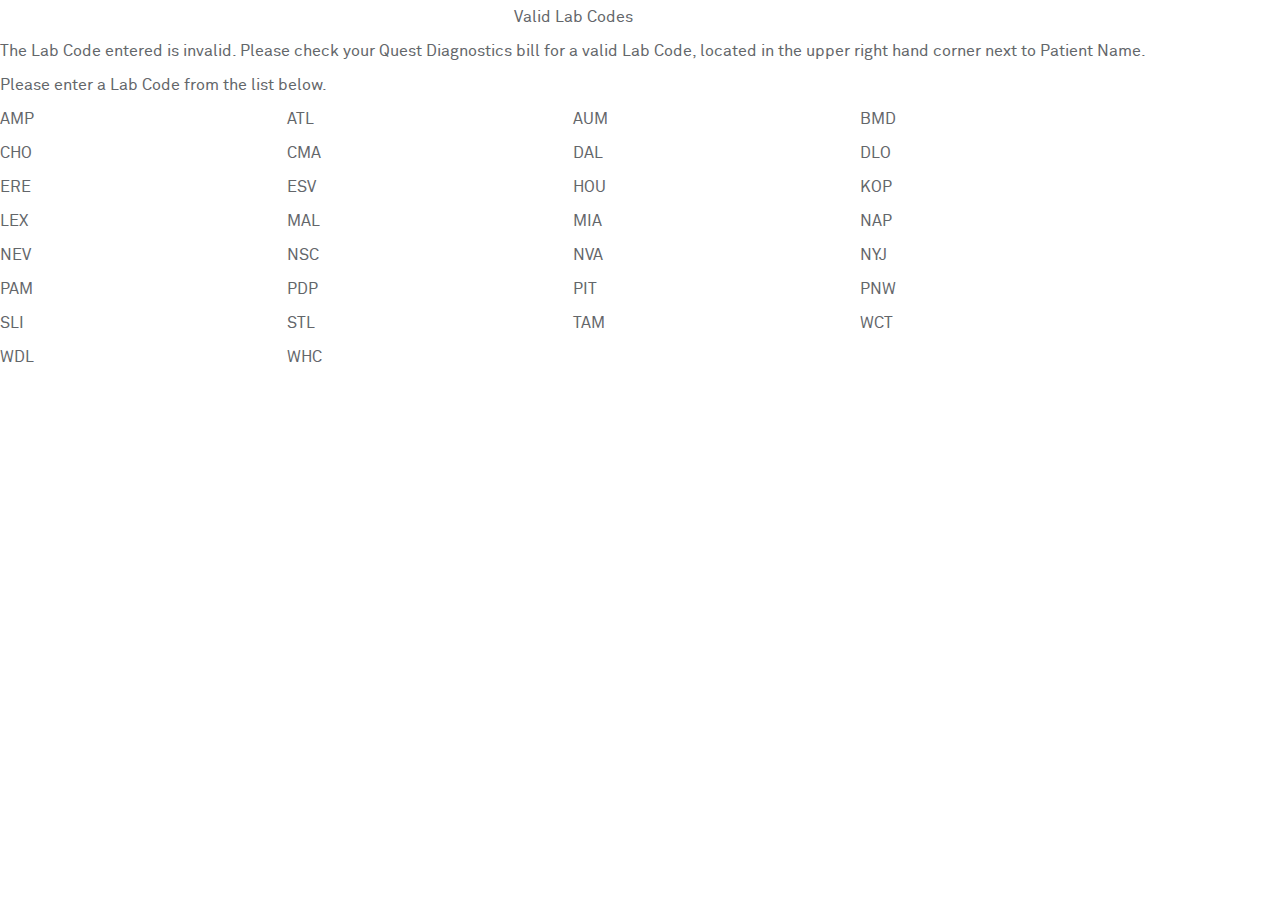
<file: billing.questdiagnostics.com/PatientBilling/showLabCodeList.html>
<!DOCTYPE html>
<!-- 






/layouts/NoNavigationLayout.jsp
-->



<html lang="en">
  
<!-- Mirrored from billing.questdiagnostics.com/PatientBilling/showLabCodeList.action by HTTrack Website Copier/3.x [XR&CO'2014], Wed, 28 Aug 2024 18:04:44 GMT -->
<!-- Added by HTTrack --><meta http-equiv="content-type" content="text/html;charset=ISO-8859-1" /><!-- /Added by HTTrack -->
<head>
		<meta charset="utf-8">
		<meta http-equiv="Content-Type" content="text/html; charset=ISO-8859-1">
		<meta name="description" content="Conveniently pay your Quest Diagnostics invoice or update your insurance information using our secure online form.">
		<meta name="keywords" content="Quest Diagnostics Patient, Quest Diagnostics bill, Quest Diagnostics Customer service, Quest Diagnostics invoice, Quest Diagnostics payment">
		<meta name="Pragma" content="no-cache">
		<meta name="Cache-Control" content="no-cache">
  	<!-- 









/layouts/Header.jsp
-->


<link rel="stylesheet" href="../BillingWebCommons/css/custom-theme/jquery-ui-1.11.4.custom.css">
<link rel="stylesheet" href="../BillingWebCommons/fancybox/jquery.fancybox-2.1.5.css" media="screen, print">
<link rel="stylesheet" href="../BillingWebCommons/css/quest-base.css" media="screen, print"> 
<link rel="stylesheet" href="../BillingWebCommons/css/quest-patient.css" media="screen, print">

<script src="JavaScriptServlet.servlet"></script>
<script type="text/javascript" src="../BillingWebCommons/js/screenfunctons.js"></script>
<script>document.documentElement.className += ' js';</script>

<!--
<style id="antiClickjack">
  body {display: none !important;}
</style>

<script type="text/javascript">
  if (self === top) {
    var antiClickjack = document.getElementById("antiClickjack");
    antiClickjack.parentNode.removeChild(antiClickjack);
  } else {
    top.location = self.location;
  }
</script>
-->
  </head>

  <body onLoad="javascript: Init();" onUnLoad="" onBlur="javascript: closeWindow();">
  	<!-- 






PATLabCodeList.jsp
-->


<script language="javascript" type="text/javascript">
<!--
function Init() {
}

function closeWindow() {
  window.close();
}

//-->
</script>

<title class="none">Valid Lab Codes</title>
<table class="text-large">
	<tr><td colspan="4" align="center"><p>Valid Lab Codes</p></td></tr>
	<tr><td colspan="4"><p>The Lab Code entered is invalid. Please check your Quest Diagnostics bill for a valid Lab Code, located in the upper right hand corner next to Patient Name.</p></td></tr>
	<tr><td colspan="4"><p>Please enter a Lab Code from the list below.</p></td></tr>
			<tr>
				 
			<td width="25%"><p>AMP</p></td>
						
				 
			<td width="25%"><p>ATL</p></td>
						
				 
			<td width="25%"><p>AUM</p></td>
						
				 
			<td width="25%"><p>BMD</p></td>
						
			</tr>
			<tr>
						
				 
			<td width="25%"><p>CHO</p></td>
						
				 
			<td width="25%"><p>CMA</p></td>
						
				 
			<td width="25%"><p>DAL</p></td>
						
				 
			<td width="25%"><p>DLO</p></td>
						
			</tr>
			<tr>
						
				 
			<td width="25%"><p>ERE</p></td>
						
				 
			<td width="25%"><p>ESV</p></td>
						
				 
			<td width="25%"><p>HOU</p></td>
						
				 
			<td width="25%"><p>KOP</p></td>
						
			</tr>
			<tr>
						
				 
			<td width="25%"><p>LEX</p></td>
						
				 
			<td width="25%"><p>MAL</p></td>
						
				 
			<td width="25%"><p>MIA</p></td>
						
				 
			<td width="25%"><p>NAP</p></td>
						
			</tr>
			<tr>
						
				 
			<td width="25%"><p>NEV</p></td>
						
				 
			<td width="25%"><p>NSC</p></td>
						
				 
			<td width="25%"><p>NVA</p></td>
						
				 
			<td width="25%"><p>NYJ</p></td>
						
			</tr>
			<tr>
						
				 
			<td width="25%"><p>PAM</p></td>
						
				 
			<td width="25%"><p>PDP</p></td>
						
				 
			<td width="25%"><p>PIT</p></td>
						
				 
			<td width="25%"><p>PNW</p></td>
						
			</tr>
			<tr>
						
				 
			<td width="25%"><p>SLI</p></td>
						
				 
			<td width="25%"><p>STL</p></td>
						
				 
			<td width="25%"><p>TAM</p></td>
						
				 
			<td width="25%"><p>WCT</p></td>
						
			</tr>
			<tr>
						
				 
			<td width="25%"><p>WDL</p></td>
						
				 
			<td width="25%"><p>WHC</p></td>
						
				
			</tr>
</table>

  </body>

<!-- Mirrored from billing.questdiagnostics.com/PatientBilling/showLabCodeList.action by HTTrack Website Copier/3.x [XR&CO'2014], Wed, 28 Aug 2024 18:04:44 GMT -->
</html>
</file>
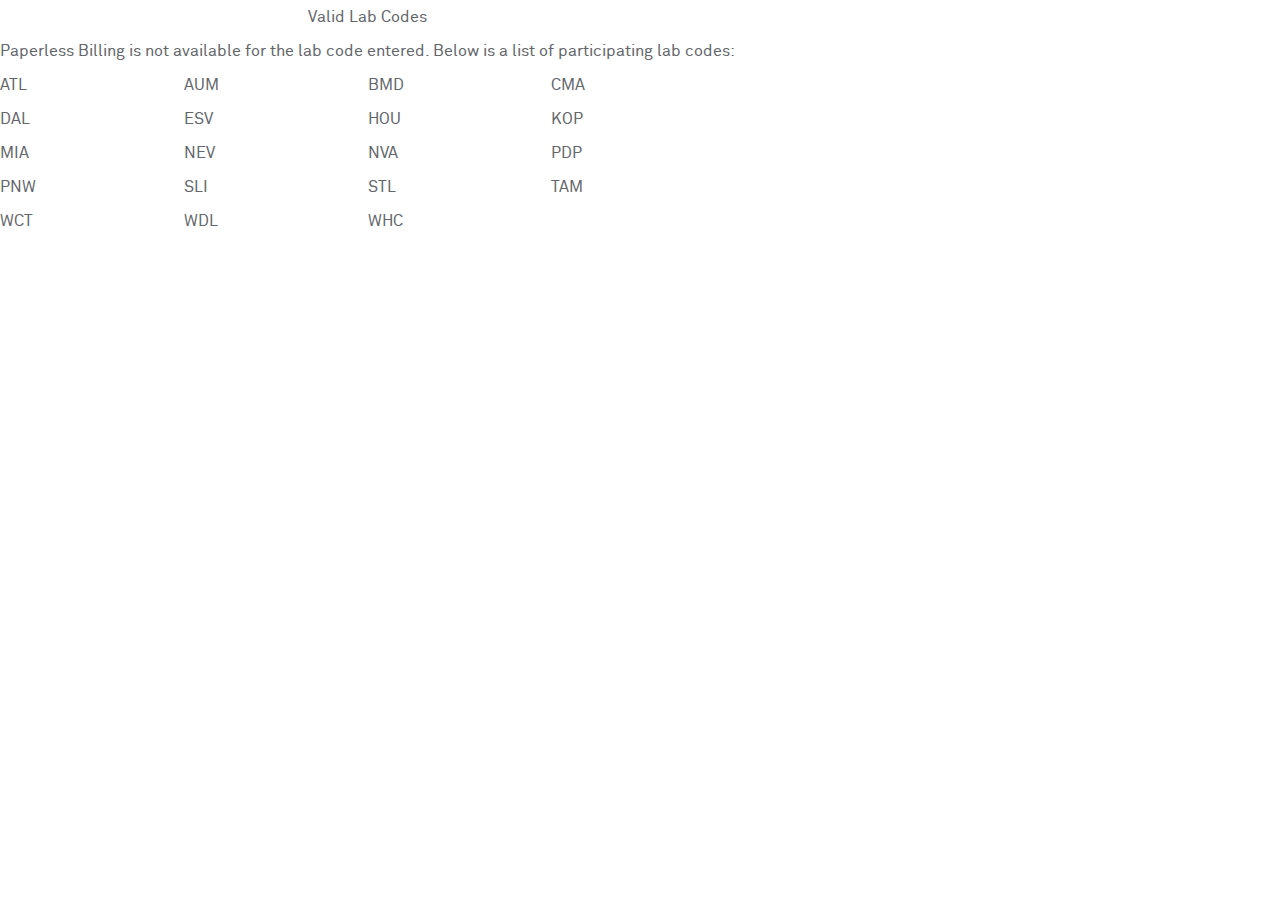
<file: billing.questdiagnostics.com/PatientBilling/showLabCodeListForEbill.html>
<!DOCTYPE html>
<!-- 






/layouts/NoNavigationLayout.jsp
-->



<html lang="en">
  
<!-- Mirrored from billing.questdiagnostics.com/PatientBilling/showLabCodeListForEbill.action by HTTrack Website Copier/3.x [XR&CO'2014], Wed, 28 Aug 2024 18:04:44 GMT -->
<!-- Added by HTTrack --><meta http-equiv="content-type" content="text/html;charset=ISO-8859-1" /><!-- /Added by HTTrack -->
<head>
		<meta charset="utf-8">
		<meta http-equiv="Content-Type" content="text/html; charset=ISO-8859-1">
		<meta name="description" content="Conveniently pay your Quest Diagnostics invoice or update your insurance information using our secure online form.">
		<meta name="keywords" content="Quest Diagnostics Patient, Quest Diagnostics bill, Quest Diagnostics Customer service, Quest Diagnostics invoice, Quest Diagnostics payment">
		<meta name="Pragma" content="no-cache">
		<meta name="Cache-Control" content="no-cache">
  	<!-- 









/layouts/Header.jsp
-->


<link rel="stylesheet" href="../BillingWebCommons/css/custom-theme/jquery-ui-1.11.4.custom.css">
<link rel="stylesheet" href="../BillingWebCommons/fancybox/jquery.fancybox-2.1.5.css" media="screen, print">
<link rel="stylesheet" href="../BillingWebCommons/css/quest-base.css" media="screen, print"> 
<link rel="stylesheet" href="../BillingWebCommons/css/quest-patient.css" media="screen, print">

<script src="JavaScriptServlet.servlet"></script>
<script type="text/javascript" src="../BillingWebCommons/js/screenfunctons.js"></script>
<script>document.documentElement.className += ' js';</script>

<!--
<style id="antiClickjack">
  body {display: none !important;}
</style>

<script type="text/javascript">
  if (self === top) {
    var antiClickjack = document.getElementById("antiClickjack");
    antiClickjack.parentNode.removeChild(antiClickjack);
  } else {
    top.location = self.location;
  }
</script>
-->
  </head>

  <body onLoad="javascript: Init();" onUnLoad="" onBlur="javascript: closeWindow();">
  	<!-- 




																	 

-->


<script language="javascript" type="text/javascript">
<!--
	function Init() {
	}

	function closeWindow() {
		window.close();
	}
//-->
</script>

<title class="none">Valid Lab Codes</title>

<table class="text-large">
	<tr>
		<td colspan="4" align="center"><p>
				Valid Lab Codes
			</p></td>
	</tr>
	<tr>
		<td colspan="4"><p>
				Paperless Billing is not available for the lab code entered. Below is a list of participating lab codes:
			</p></td>
	</tr>
	<tr>
		
			<td width="25%"><p>
					ATL
				</p></td>
			
		
			<td width="25%"><p>
					AUM
				</p></td>
			
		
			<td width="25%"><p>
					BMD
				</p></td>
			
		
			<td width="25%"><p>
					CMA
				</p></td>
			
	</tr>
	<tr>
		
		
			<td width="25%"><p>
					DAL
				</p></td>
			
		
			<td width="25%"><p>
					ESV
				</p></td>
			
		
			<td width="25%"><p>
					HOU
				</p></td>
			
		
			<td width="25%"><p>
					KOP
				</p></td>
			
	</tr>
	<tr>
		
		
			<td width="25%"><p>
					MIA
				</p></td>
			
		
			<td width="25%"><p>
					NEV
				</p></td>
			
		
			<td width="25%"><p>
					NVA
				</p></td>
			
		
			<td width="25%"><p>
					PDP
				</p></td>
			
	</tr>
	<tr>
		
		
			<td width="25%"><p>
					PNW
				</p></td>
			
		
			<td width="25%"><p>
					SLI
				</p></td>
			
		
			<td width="25%"><p>
					STL
				</p></td>
			
		
			<td width="25%"><p>
					TAM
				</p></td>
			
	</tr>
	<tr>
		
		
			<td width="25%"><p>
					WCT
				</p></td>
			
		
			<td width="25%"><p>
					WDL
				</p></td>
			
		
			<td width="25%"><p>
					WHC
				</p></td>
			
		
	</tr>
</table>

  </body>

<!-- Mirrored from billing.questdiagnostics.com/PatientBilling/showLabCodeListForEbill.action by HTTrack Website Copier/3.x [XR&CO'2014], Wed, 28 Aug 2024 18:04:44 GMT -->
</html>
</file>
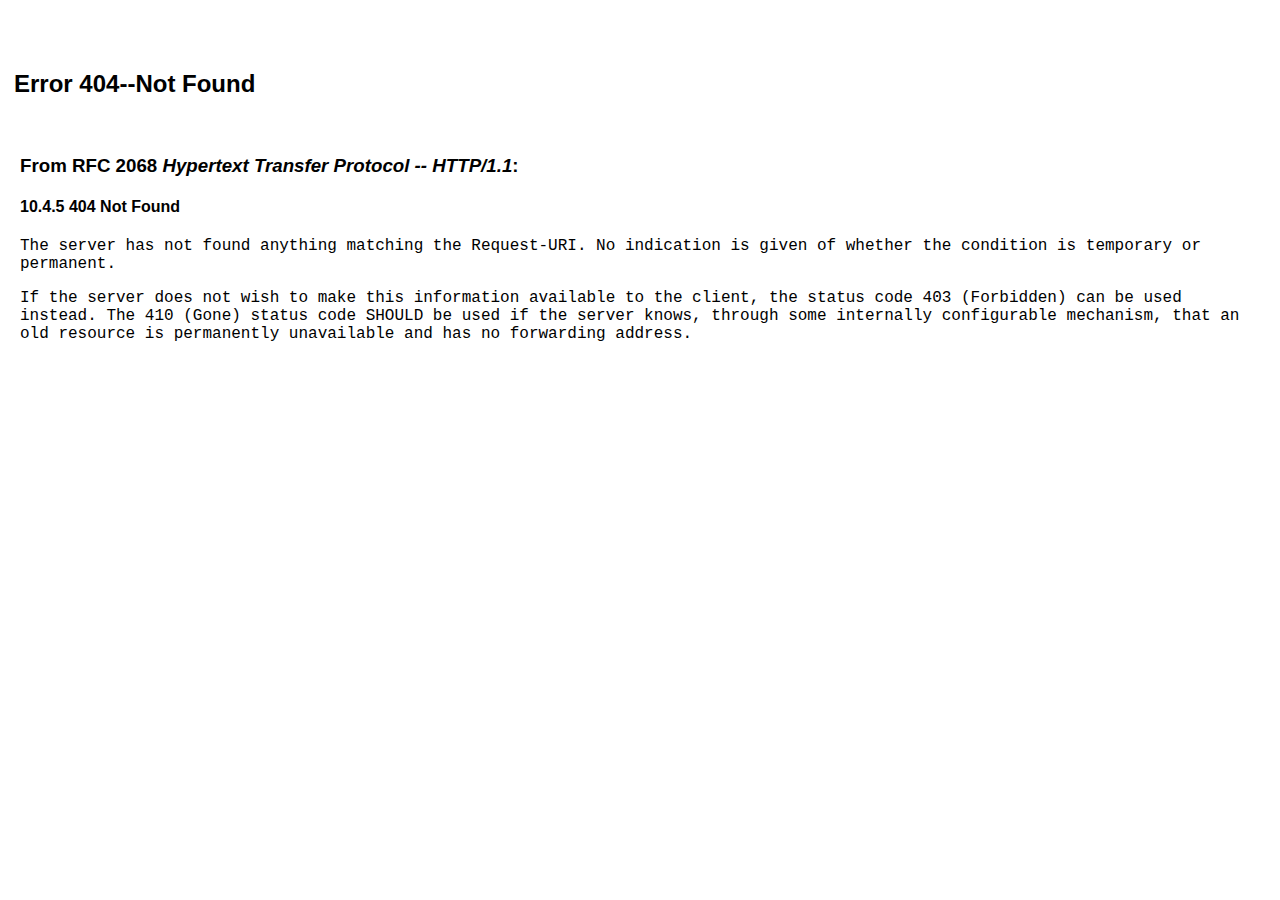
<file: billing.questdiagnostics.com/BillingWebCommons/fancybox/fancybox_loading.html>
<!DOCTYPE HTML PUBLIC "-//W3C//DTD HTML 4.0 Draft//EN">
<HTML>
<HEAD>
<TITLE>Error 404--Not Found</TITLE>
</HEAD>
<BODY bgcolor="white">
<FONT FACE=Helvetica><BR CLEAR=all>
<TABLE border=0 cellspacing=5><TR><TD><BR CLEAR=all>
<FONT FACE="Helvetica" COLOR="black" SIZE="3"><H2>Error 404--Not Found</H2>
</FONT></TD></TR>
</TABLE>
<TABLE border=0 width=100% cellpadding=10><TR><TD VALIGN=top WIDTH=100% BGCOLOR=white><FONT FACE="Courier New"><FONT FACE="Helvetica" SIZE="3"><H3>From RFC 2068 <i>Hypertext Transfer Protocol -- HTTP/1.1</i>:</H3>
</FONT><FONT FACE="Helvetica" SIZE="3"><H4>10.4.5 404 Not Found</H4>
</FONT><P><FONT FACE="Courier New">The server has not found anything matching the Request-URI. No indication is given of whether the condition is temporary or permanent.</p><p>If the server does not wish to make this information available to the client, the status code 403 (Forbidden) can be used instead. The 410 (Gone) status code SHOULD be used if the server knows, through some internally configurable mechanism, that an old resource is permanently unavailable and has no forwarding address.</FONT></P>
</FONT></TD></TR>
</TABLE>

</BODY>
</HTML>
</file>
<file: billing.questdiagnostics.com/BillingWebCommons/css/quest-patient.css>
/* element styling for patient*/
ul, ol { list-style: none; }
textarea { overflow: auto; color: inherit; font: inherit; margin: 0; font-size: 14px; background: #f6f6f6; border: 1px solid #e6e6e6; border-radius: 5px; }
h2 { font-size: 20px; line-height: 1.3; margin-bottom: 10px; }
th { text-align: left; }
td { vertical-align: top; }
input.button-secondary, button.button-secondary,input[type="button"].button-secondary { background-color: #F2F2F2; color: #35792A; }
input.button-secondary:hover, button.button-secondary:hover,input[type="button"].button-secondary:hover { background-color: #C6D52F; color: #034C1F; }


/* common styles for all patient pages*/
#pagewrapper { 	min-width: 975px; }
#headerbar { border-bottom: 1px solid rgb(230,230,230); }
#headerbar .inner {	height: 30px; width: 945px; margin: 16px auto 0px auto;	padding: 0 15px; }
#breadcrumbs { font-weight: bold; }
#bodycontent { width: 945px; margin: 15px auto; position: relative; }
#trrow { font-size: 20px; line-height: 1.3; }
#masthead { border-bottom: none !important; }
#page-title { font-size: 40px; }
#menu { list-style: none; width: 624px; height: 414px; background: url("../images/bg.billpay.options-menu.jpg") no-repeat; position: relative; }
#maincontent { width: 590px; float: left; position: relative;  padding: 30px 50px; /*padding: 30px 0 50px; margin-left: 50px;*/ } 
.boldtextred { color: #c35600; font-weight: bold;}
.text-large { font-size: 16px; line-height: 1.625; }
table.text-large p { margin: 4px 0; }
.inrtClientErr, .clientError { background: url(../images/icon.bullet.red.gif) no-repeat left center; display: block; padding: 0 20px;  float: left; color: #c35600; width: auto;}
div.box { font-size: 16px;  line-height: 1.625; min-height: 250px;  width: 590px;  }
div.box input[type="radio"] { width: 24px; }
div.box input[type="button"] { float: right; margin-top: -30px; }
td.method { padding-bottom: 47px; font-size: 16px; line-height: 1.625;}
td.method img { margin: 12px 0; }
p.footnote { margin: 16px 30px 25px; }
.message { background: #c6d52f; color: #034c1f; border-radius: 8px; font-weight: bold; text-align: left;  width: auto; padding: 12px;}
.message span { background: url(../images/icon.success.gif) no-repeat; line-height: 30px; margin-left: 10px; padding: 8px 40px; }
.message table.confirmMessage { background: url("../images/icon.success.gif") no-repeat scroll 0 0 transparent; line-height: 20px;  margin-left: 20px;  padding: 8px 20px; text-align: center; font-size: 16px; }
div.message h1 { font-size: 16px; margin-left: 30px; font-weight: bold; color: rgb(3,76,31); }
span.statusmsg { font-size: 1.1em; font-weight: bold; background-image: url(../images/rotation.gif); background-position: 0px 10px; background-repeat: no-repeat; padding: 20px 0px; padding-left: 45px; }
font.boldtextlarge {  font-size: 1.1em; font-weight: bold; padding: 20px 0px; padding-left: 45px; }
.disclaimer { padding-top: 5px; margin-top: 20px; font-size: 12px; }
.disclaimer.tooltip { width: 250px; border: 1px solid #c6d52f; background-color: #c6d52f; color: #034c1f; position:absolute; padding:2px 5px; display:none; }
#tInvoiceMsgId,#errorHead1, #errorHead2,#errorHead3 { display: none; }
.fixedTableLayout {table-layout: fixed;}


/* menu bar*/
#sidebar { width: 21%; float: left; padding: 36px 0 50px; }
div.section-nav ul { margin: 0; padding: 0; }
div.section-nav li { font-size: 13px; line-height: 1.231; font-weight: bold; margin-bottom: 4px; border-radius: 5px; overflow: hidden; }
div.section-nav li a { background: rgb(242,242,242) url(../images/icon.action.arrow.png) 100% 13px no-repeat; display: block; padding: 8px 32px 8px 10px; }
div.section-nav li a:hover { color: rgb(3,76,31);	background-color: rgb(198,213,47); background-image: url(../images/icon.action.arrow.hvr.png); text-decoration: none;}
div.section-nav li.closed .selected { background-color: rgb(3,76,31) !important; background-image: url(../images/icon.action.arrow.fff.png) !important; color: rgb(255,255,255) !important; }
#joineBill, #ebill { font-size: 12px; padding-left: 30px !important; }
#joineBillLi { margin-bottom: 0; }


#payment-insurance div.trouble { font-size: 14px; line-height: 1.429; width:auto; margin: 48px 0 0 0; }
#payment-insurance th { width: 160px; font-weight: bold; }
#payment-insurance button.button { display: inline-block; border: 1px solid #c6d52f; border-radius: 5px; background: url(../images/icon.action.arrow.png) 100% no-repeat; padding-right: 25px; color: #35792a; position: relative; margin-top: 10px; }
#payment-insurance button.button:hover { background: #c6d52f url(../images/icon.action.arrow.hvr.png) 100% no-repeat; color: #034c1f; }


/* form layout */
.form { position: relative; width: 590px; font-size: 16px; line-height: 1.625; padding-bottom: 40px; }
.form h3 {	font-size: 14px; line-height: 1.286; font-weight: bold; }
.form fieldset { border:none; clear: both; position: relative; }
.form table{  font-size: 14px; line-height: 1.25; width: 100%;  }
.form th { width: 281px; vertical-align: top; color: #333;  padding-bottom: 10px; }
.form td { padding-bottom: 10px; }
.form input[type="text"], .form input[type="password"] { width: 284px; padding-left: 10px; }
.form select, div.form-fullwidth select { width: 284px;  }
.form div.selector span, div.form-fullwidth div.selector span{ width: 247px;}
.form div.month span, .form div.year span { width: 100px; }
.form select.month, .form select.year { width: 100%; } 
.form span.info { position: absolute; font-size: 12px; line-height: 1.5; color: #333; top: -5px; right: 0;  }
.form a, p.footnote span.more a  { border-bottom: 1px dotted rgb(53,121,42); }
.form a:hover, p.footnote span.more a:hover { border-bottom-color: transparent; text-decoration: none; background: rgb(198,213,47); color: rgb(3,76,31); }
.form .trouble a { border: 0; }
.form .trouble a:hover{ text-decoration: underline; background: none; color: rgb(53,121,42); }
.form .patientMonth span { width: 75px !important; }
.form .patientDay span { width: 40px !important; }
.form select.patientMonth { margin-right: 6px; width: 110px; }
.form select.patientDay { margin-right: 6px; width: 75px; }
.form input.patientYear { width: 88px; }
table.form { margin-bottom: 0; }

/* two column form layout*/
p.subhead { float: right; margin-top: -30px; font-size: 14px; }
p.subhead strong { margin-left: 25px; }
div.cols { background: url(../images/bg.dbdbdb.gif) 50% 0 repeat-y; position: relative; }
div.col { float: left; width: 45%; }
div.col-right { float: right; }
div.col th { width: 135px; }
div.col .dobmonth span { width: 73px; }
div.col select.dobmonth { width: 110px; }
div.col .dobday span { width: 30px; }
div.col select.dobday {width: 65px;}
div.col input.dobyear { width: 68px; }
div.col .dobyeardd span { width: 63px; }
div.col select.dobyeardd { width: 100px; }
div.col .has-radio div, div.col .has-radio input { float: left; }
div.col .has-radio label { float: left; width: 60px; }

/* full width table styling */
div.form-fullwidth { width: 100%; font-size: 16px; padding-bottom: 40px;}
div.form-fullwidth table { border-bottom: 20px solid rgb(242,242,242); margin: 0; width: 100%; }
div.form-fullwidth table.tablesorter th { padding-right: 5px; }
div.form-fullwidth th { background: #f2f2f2; border: 0 solid rgb(221,221,221); border-width: 0 1px; }
div.form-fullwidth td { background: rgb(250,250,250);border: 0 solid rgb(221,221,221); border-width: 0 1px; }
div.form-fullwidth th, .form-fullwidth td { padding: 10px 25px; }
div.form-fullwidth p.clientError { width: 100%; }
div.form-full-width tr.even td { background: rgb(255,255,255); }

/* patient informative screens styles*/
#invoiceLayerSpan { position:absolute; visibility:visible; z-index:15; }
#invoiceLayerSpan font { color:#000; }
#invoiceLayerSpan img { border: 1px solid #63666a; }
#tooltip {border: 1px solid #c6d52f; background-color: #c6d52f; color: #034c1f; position:absolute;	padding:2px 5px; display:none; z-index:150;}
.patientError { display: block; padding: 0; float: left; width: auto; color: #c35600; }
h2 + #container { height: 1000px; }
div.faq, .ssn, div.faq h3 { font-size: 16px; line-height: 1.625; }
/*div.faq h3.title { color: #c35600; }*/
div.faq p{ margin: 9px 0; }
div.faq td.faqTH  { padding: 8px 0 15px; }
div.faq td.faqTDodd, div.faq td.faqTDeven { font-size: 13px; line-height: 1.385; border-top: 1px dotted #63666a; padding: 17px 0 15px; }
div.faq td:first-child { width: 30%; }
div.faq > ul { border-top: 1px solid rgb(230,230,230); padding: 0;}
div.faq a.toggleall { float: right; }
div.faq li.question h3 { color: #333; margin: 0; padding: 10px 70px 10px 18px; background: rgb(242,242,242); border: 1px solid rgb(230,230,230); border-top: 0; position: relative; cursor: pointer; }
div.faq li.question h3:after { content: ''; display: block; background: url(../images/sprite.toggle.png) no-repeat; position: absolute; height: 27px; right: 10px; top: 11px; width: 27px; background-position: 0 0; }
div.faq li.question h3:hover { background: rgb(198,213,47); color: rgb(3,76,31); }
div.faq li.question h3:hover:after { background-position: 100% 0; }
div.faq div.answer { display: none; font-size: 14px; line-height: 1.429; padding: 25px 20px; }
div.faq li.open h3:after { background-position: 0 100%; }
div.faq li.open h3:hover:after { background-position: 100% 100%; }

/*button alignment*/
div.button-wrap {  text-align: right; margin-right: 5px; }
div.more-text { padding: 10px 17px 18px; }
div.more-text div.button-wrap { text-align: center; }
div.more-text div.button-wrap input { margin-right: 10px; width: 150px; }

/* terms and conditions block */
#TermsAndConditionsDiv, #use_patient-wrap { width: 680px; }
#use_patient-wrap .print { float: right;}
#pagewrapper { min-width: 500px; }
#termsAndConditionsContent .orderlist{ list-style-type: decimal; list-style-image: none; list-style-position: outside; padding-left: 20px; }
#termsAndConditionsContent .orderlist li h2{ font-size: 11pt; font-weight: bold; }
#innerlist{ list-style:disc; list-style-position: inside; padding-bottom: 0px; }
#termsAndConditionsContent { margin-left: 5%; margin-right: 5%; text-align: justify; }
#termsAndConditionsContent h1 { font-size: 20px; text-align: initial; }
div.scrollableDiv { background-color: rgb(242, 242, 242); overflow-y: scroll;	vertical-align: baseline; border: 1px solid #666666; height: 180px; padding: 0px; }

/*form specific styles*/
/*payment forms*/
div.form-invoicepayment table.invoices { width: 788px;}
div.form-invoicepayment table.invoices td, .form-invoicepayment .invoices th { width: 150px; padding: 0 10px 10px 0; }
div.form-invoicepayment table.invoices td input[type="text"] { width: 137px;  }
div.form-invoicepayment div.year { float: right; }
div.form-invoicepayment a, div.form-invoicepayment p.notice { font-size: 12px; }
div.form-paymentreview form { float:left; } 
div.form-paymentreview table.invoices { border-top: 1px solid rgb(221,221,221); margin-bottom: 25px; }
div.form-paymentreview table.invoices td, .form-paymentreview .invoices th { padding: 10px; border-bottom: 1px solid rgb(221,221,221); }
div.form-paymentreview strong { color: #c35600; display: block; text-align: center; }
div.form-paymentreview tr.total {  background: #f2f2f2; }
div.form-paymentreview .message { text-align: center; }
div.ccouterclass { position: relative; }
div.ccinnerclass { position: absolute; top: 0px; right: 0px; }
td.cpmMessage {	align: center; vertical-align: middle; }
#cpm-message-alert { border: 2px solid #c35600; margin: 2px; list-style-type:none; }

/* insurance update form*/
div.form-insurancetransfer .form { width: 100%; }
#InsuranceTransferConfirm_insurance {  width: 420px; min-height: 350px }
span.errorClass.errorMessage {	color: #c35600; font-size: 14px; display: block; margin-left: -40px;}

/* MPB */ 
div.form-ebill table { width: auto !important; text-align: left; }
div.form-ebill th { width: 135px; }
div.form-ebill label { width: 135px; display: block;}
#changeEmailSection { padding-left: 150px; }
#ebillSubscribeConfirm .message, #eBillCancelConfirm .message, #subscribe .message, #subscribeConfirm  .message { text-align: center;}

/* payment History table*/ 
#paymentHistory th, #paymentHistory td { border: 1px solid #f2f2f2; padding: 5px 7px; }
a#togglePaymentHistory { margin-left: 10px; }
div.histContainer { display: none; max-height: 260px; overflow: auto; }
.pmt-date, .pmt-status { width: 30%; text-align: center; }
.pmt-amount, .loading td { width: 40%; text-align: center; }
.pat-amt-owed { width: 5%; }

/*contact us*/
div.form-contactus textarea { width: 100%; }
#invContainer { display: block; max-height: 230px; overflow: auto; }
#idContactUsConfirmForm { width: 100% }

/* overrides to get rid of inline styling*/
div.form-myprofile span.info { top: -20px;}
div.form-myprofile div.year { margin-left: 7px; }
#InsuranceTransferConfirm_insuranceClaimZip { width: 96px; }
#ProcessSinglePayment_paymentDetailsMap_4__zipCode, #ProcessSinglePayment_paymentDetailsMap_4__cvv2Code, #PatientContactUsConfirmExternal_zipCode { width: 48%; padding-left: 5px; }
#info-helper { margin: 5px 0 0; line-height: 1; font-size: 12px; }
#stackOrderTag { float: left; z-index: 1; } 
input[type="text"].input-small { width: 135px; }
div.PATchatwindow { overflow: hidden; float: left;}
.blockUI { padding: 15px 0px !important; }
#contactUsDetails, #DisplayHomeButton, #DisplayRetryButton,.loading-image { display: none; }
div.pmt-info { font-size: 12px; }
input#header-search-text { line-height: inherit; }

/* end of form-specific styles*/

/* ------BEGIN:MMA------------------------------------------------*/

.d-note { color: #35792a; }
#ssotoolbar { float: right; height: 30px; display: inline; }
#billregnav { list-style: none; font-weight: bold; margin-bottom: 10px; width: 100%; position: relative; z-index: 5; margin-bottom: 12px; }
#billregnav li { float: left; margin-right: 10px; position: relative; }
#billregnav a { display: block; padding: 5px; text-decoration: none; background: url("../images/bg.button.gif") repeat-x scroll 0 100% #35792A; border: 0 none; box-shadow: 2px 2px 2px rgba(0, 0, 0, 0.25), -2px -2px 2px rgba(0, 0, 0, 0.25) inset;color: #fff; font-weight: bold;  padding: 8px 20px; }
#billregnav a:hover{ color:#fff; background: #034C1F; }
#billregnav li ul { padding-left: 0px; }
#billregnav ul{ background:#fff; background:rgba(255,255,255,0); list-style:none; position:absolute; left:-9999px; width: 242px; }
#billregnav ul li{ padding-top:1px; float:none; width: 242px; }
#billregnav ul a{ white-space:nowrap; }
#billregnav li:hover ul{ left:0;}
#billregnav li:hover a{ background-color: #034C1F; background-position: 0 -20px; }
#billregnav li:hover ul { z-index:500; width: 280px; }
#billregnav li:hover ul li { background: url("../images/bg.nav-section.gif") repeat-x scroll 0 0 rgb(242,242,242); width: 280px;}
#billregnav li:hover ul li a{ background: url("../images/bg.nav-section.gif") no-repeat scroll -242px 50% transparent; color: #35792A; border-bottom: 1px solid #DBDBDB; margin: 0;text-decoration:none; padding-right: 0px; box-shadow: none;}
#billregnav li:hover ul li a:hover{ background: url("../images/bg.button.gif")  repeat-x scroll 0 242px #c6d52f; color: #034C1F;}
#billregnav .abar { width: 110px; text-align: center; }
.user-status { text-align: right; padding-right: 20px; }
.ajax_progress_message { background: url("../images/circle_ball_rotation.gif") top left no-repeat; padding-left: 20px; padding-top: 2px; height: 17px; margin-bottom: 5px; } 
.set_inline{ display:inline; } 
.ssn_margin{ display:inline; margin-left:12px; border-bottom: 1px dotted rgb(53,121,42); color: #35792a; }
.error_color{ color: #C35600; }
.ssnupdate{ color:#35792A; }
p.heading3 { color: #c35600; font-weight: bold;  } 
.hidden {  position: absolute;  left: -9999px !important; top: -9999px !important; }
/*----------------------------------------------------END:MMA----------*/

/*............for print only ........................*/

@media print {
* { background: none !important; }
.nav { display: none; }
#header-global, #headerbar, #bodycontent { width: auto; padding: 0 !important; }
#header-search, #tools, #sidebar { display: none; }
#bodywrapper { margin: 0; }
#maincontent { width: auto !important; float: none; }
#footer-content { width: auto; padding-bottom: 0; display: none; }
#footer-labs, #footer-social { display: none; } 
#dialogSurveyForm{ display: none;  }
#breadcrumbs { display: none; }
#page-title { display: none; }
.button { display: none; }
.noPrint { visibility: hidden; display: none; }
.doPrint { visibility: visible !important; display: block !important; }
#billregnav { display:none; }
.inner {display: none; }
#tdBillPrintButton, #divBillPrintButton { display:none; }
#idConfirmationTitle { margin-top:10px; }
#idConfirmationBlurb { padding-left: 0px; }
.billpay h3 { width: 100%; font-style: underline;}
.billpay h2 { margin-top: -75px; }
.faq .toggleall { display: none !important; }
.faq .answer { display: block !important; }
.user-status { display: none; }
#aca-print-receipt-footer { display: block !important; }
form#InsuranceTransfer { padding-bottom: 0px;}
#insuranceDetails hr {margin : 0 !important;}
#promotionText {display: none;}
#corpfooterPlacement { visibility: hidden; display:none; }
#corpheaderPlacement_container { visibility: hidden; display:none; }
}
/* MPB  css for hide functionality and spacing */
div #mpb {
	display: none;
}
#mpb-header div {
	margin: -20px 0 20px 0;
	padding-left: 20px;
}

div#aca-print-receipt-footer { 
	display: none; clear: both; 
}

/* Payment Methods */
#paymentMethods { display: none; }
#paymentMethods > ul { background-color: #dfdfdf; margin: 0; padding: 0; padding-top: 5px; }
#paymentMethods > ul li { display: inline-block; padding: 10px; }
#paymentMethods .paymentMethod { color: rgb(99, 102, 106); margin: 0; margin-left: 2px; }
#paymentMethods .paymentMethod.selected { background-color: #F1F1F1; }
#paymentMethods .paymentMethodSection { display: none; background-color: #f1f1f1; padding: 10px; border: 1px solid #f1f1f1; border-top: 0; }
#paymentMethods .paymentMethodSection img { vertical-align: bottom; }
#paymentMethods .paymentMethodTitle { margin-top: 10px; font-weight: bold; }
#paymentMethods .paymentMethodSection ul.cardIcons { list-style: none; margin: 0; padding: 0; }
#paymentMethods .paymentMethodSection ul.cardIcons li { display: inline-block; margin: 2px 5px; padding: 0; }
#paymentForm #paymentMethodError div.fielderrorrow { padding: 10px; margin-bottom: 10px; border: 1px solid #c35600; font-size: 1em; }
#availableCards .disabled_icon, .otherPaymentMethod, #checkImage, #cardError { display: none; }
#selectedCard { height: 27px; margin-left: 10px; }
#checkImage img { height: 250px; margin-left: 5%; }
#cardError { width: 350px; }

/* Contact Us lab code help text styles */
#lab-help-text-container { position: relative; }
span a.no-hover-bg { font-size: 13px; }
span a.no-hover-bg:hover { background: none; }
#lab-help-text-container #popUpText { position: absolute; visibility: hidden; background: #707070; color: #fff; padding: 5px; font-size: 10px; }

td.td-width{
	width:10%	
}

span.emailTxt{
	word-break: break-all
}

div.paypalLogo{
	width:fit-content;
	padding-right:5px;
}

span #ppAccount{
	vertical-align:top;
}

div #paypal-button{
	vertical-align: top; 
	display: inline-block;
	width: 35%;
}

ul.secContent {
	background: transparent;
	padding: 0px;
	margin: 0px;
	width: 100%;
	display: table;
}

ul.secContent li {
	vertical-align: bottom;
	display: table-cell;
}

ul.secContent li:first-child {
	width: 58%;
}

div.spay{
	margin: 0px;
}
</file>
<file: billing.questdiagnostics.com/BillingWebCommons/css/quest-base.css>
@import url("fonts.css");
@import url("uniform.css");

/*! normalize.css v3.0.3 | MIT License | github.com/necolas/normalize.css - customized to minimize overrides */
html{-ms-text-size-adjust:100%;-webkit-text-size-adjust:100%}body{margin:0}article,aside,details,figcaption,figure,footer,header,hgroup,main,menu,nav,section,summary{display:block}audio,canvas,progress,video{display:inline-block;vertical-align:baseline}audio:not([controls]){display:none;height:0}
[hidden],template{display:none}a{background-color:transparent}a:active,a:hover{outline:0}abbr[title]{border-bottom:1px dotted}b,strong{font-weight:bold}dfn{font-style:italic}mark{background:#ff0;color:#000}small{font-size:80%}sub,sup{line-height:0}img{border:0}svg:not(:root){overflow:hidden}figure{margin:1em 40px}
hr{box-sizing:content-box;height:0}pre{overflow:auto}code,kbd,pre,samp{font-family:monospace,monospace;font-size:1em}button,input,optgroup,textarea{color:inherit;font:inherit;margin:0}button{overflow:visible}button,select{text-transform:none}button,html input[type="button"],input[type="reset"],input[type="submit"]{-webkit-appearance:button;cursor:pointer}
button[disabled],html input[disabled]{cursor:default}button::-moz-focus-inner,input::-moz-focus-inner{border:0;padding:0}input[type="checkbox"],input[type="radio"]{box-sizing:border-box;padding:0}input[type="number"]::-webkit-inner-spin-button,input[type="number"]::-webkit-outer-spin-button{height:auto}
input[type="search"]{-webkit-appearance:textfield;box-sizing:content-box}input[type="search"]::-webkit-search-cancel-button,input[type="search"]::-webkit-search-decoration{-webkit-appearance:none}fieldset{border:1px solid silver;margin:0 2px;padding:.35em .625em .75em}
legend{border:0;padding:0}textarea{overflow:auto}optgroup{font-weight:bold}table{border-collapse:collapse;border-spacing:0}td,th{padding:0}

/* element styles */ 
html { overflow-y: scroll; }
input, select, button { vertical-align: middle; }
textarea { overflow: auto; }
div, span, td, th, p { font-family: inherit; color: inherit; }
sup { bottom: 1ex; color: #c35600; }
sub { top: 0.8ex; }
select { color: inherit; margin: 0; }

p, dd, address { margin-bottom: 1em; }
hr { box-sizing: content-box; height: 0; border-top: 4px solid #ebebeb; margin: 15px 0; width: 100%;}

/* #Rebranding: customize element styles for rebranding - start */
body { font: 14px/1.25 Akkurat-Pro-Regular, arial, sans-serif; color: rgb(99,102,106); background: rgb(255,255,255); }
input[type="button"]:disabled, textarea:disabled, select:disabled { color: rgb(192,192,192); }
input[type="text"], 
input[type="password"], select { background: #f6f6f6; border: 1px solid #e6e6e6; border-radius: 5px; height: 27px; padding: 1px 3px; box-sizing: border-box;  }
input[type='text'], input[type='password'] { line-height: 27px; } /*line-height for IE for vertical alignment of text in input box*/
select { border-radius: 5px 0 0 5px; }
h1, h2, h3, h4, h5, h6 { font-family: Akkurat-Pro-Bold, arial, sans-serif; font-weight: normal; margin: 0; padding: 0; color: #35792a; }
h3 { color: #c35600; margin: 10px 0; font-size: 1.1; line-height: 1.286; font-family: Akkurat-Pro-Bold, arial, sans-serif; } /* section head */
a { text-decoration: none; color: rgb(53,121,42); cursor: pointer; }
a:hover { text-decoration: underline; }

/* button */
input.button, button.button { font-family: Akkurat-Pro-Bold,arial,sans-serif; font-size: 13px; font-weight: normal; box-shadow: none; border: 0; line-height: 2.462; border-radius: 5px; padding: 0 14px; color: #FFFFFF; background-color: #35792A; display: inline-block; margin-left: 7px; width: auto;  }
input.button.secondary, button.button.secondary { background-color: #E1E1E1; color: #35792A; }
input.button[disabled], input.button.secondary[disabled], button.button[disabled], input.button[disabled]:hover, input.button.secondary[disabled]:hover, button.button[disabled]:hover { color: #d2d2d2; background-color: #F4F4F4; }
input.button:hover, button.button:hover, input.button.active, button.button.active { background-color: #C6D52F; color: #034C1F; }

/* #Rebranding: customize page header/footer and other global styles for rebranding */
/* header, footer, logo and page-title - layout styles */
#page { margin: 0px auto; padding: 10px 30px; }
#header { padding: 10px 15px 0px; position: relative; z-index: 21; }
#footer { clear: both; font-size: 0.9em; }
#footer-content { padding: 20px 15px; border-top: 1px solid #D2D2D2; color: rgb(99, 102, 106); }

#bodycontent { margin: 15px 0; padding: 0 15px; }
#header-title { position: absolute; right: 10px; top: 10px; }
#masthead { border-bottom: 2px dotted #4e8944; padding-bottom: 10px; position: relative; }
#logo-qd { width: 175px; display: inline-block; }

#page-title { font: 25px/1 Akkurat-Pro-Light, arial, sans-serif; line-height: 1; padding-bottom: 7px; }
#page-title span { font-family: Akkurat-Pro-Bold, arial, sans-serif; }
div.form div.required label.formlabel:after { content: "*"; color: rgb(195, 86, 0); }
/* customize for rebranding -end */

/* normalize overides */
sup, sub, *:first-child+html sup, *:first-child+html sub { position: static; }
div { margin: 0; padding: 0; }

/* vendor specific styles */
::-webkit-search-decoration { display: none; }
::-webkit-input-placeholder { color: inherit; }

/* more psuedo selector */
input::-moz-placeholder { opacity: 1; }
input:focus::-webkit-input-placeholder 
input:focus::-moz-placeholder { color: transparent !important; }
input:focus:-ms-input-placeholder { color: transparent !important; }
textarea:focus::-webkit-input-placeholder { color: transparent !important; }
textarea:focus::-moz-placeholder { color: transparent !important; }
textarea:focus:-ms-input-placeholder { color: transparent !important; }
button::-moz-focus-inner, input::-moz-focus-inner { border: 0; padding: 0; }

ul.bullet { margin: 0 0 15px; }
ul.bullet li { margin-bottom: 0 0 9px; list-style: disc; }

ul.nostyle { display: inline-block; margin: 0; padding: 0; list-style: none; }
ul.nostyle li { margin-top: 5px; list-style: none; }
ul.nostyle li:FIRST-CHILD { margin-top: 0; }

/*clear fix hack*/
.header:after, .footer:after, .article:after, .section:after, .nav:after, #bodycontent:after { content: "\0020";  display: block;  height: 0; clear: both; visibility: hidden; }

/* common styles */
.text-right, .right { text-align: right !important; }
.text-center { text-align: center !important; }
.float-right { float: right; }
.clearfix { clear: both; }
.margin-right5 { margin-right: 5px; }
.hidden { display: none; }
.boldtext { font-weight: bold !important; }
.normaltext-important { font-weight: normal !important; }
b, strong, [style*="bold"] { font-family: Akkurat-Pro-Bold, arial, sans-serif; font-weight: normal !important; }

/* Layout CSS */
div.form h1, div.form h2, div.form h3, div.form h4 { margin: 20px 0; }
div.form h3.sectionhead { padding: 5px 0; margin: 0; }

/* one column */
div.form label.formlabel { width: 40%; vertical-align: top; display: inline-block; *display: inline;/* for IE7*/ *zoom:1;/* for IE7*/ font-weight: bold; }
div.form h2.pageheadtitle { font-size: 1.2em; }
div.form div.formrow { 	margin: 5px 0px; padding: 5px; }
div.form div.formrow.crunched { margin: 2px; padding: 5px 0; }
div.form div.formrow.formfieldonly { padding-left: 40%; }
div.form div.buttonspane { 	margin: 25px 0; padding: 5px; text-align: center; }

/* two column */
div.form div.formrow.twocolumn div.column, div.form div.fielderrorrow.twocolumn div.column { width: 49.5%; display: inline-block; vertical-align: top; }
div.form div.formrow.twocolumn.formfieldonly div.column,  div.form div.fielderrorrow.twocolumn.formfieldonly div.column { padding-left: 71%; }
div.form div.formrow.twocolumn div.column.inputfix { padding-top: 5px; } /* use this to vertical align non-input column with an input column*/
div.form div.formrow.twocolumn div.column label.formlabel { width: 71%; }
div.form div.formrow.twocolumn input[type="text"], div.form div.formrow.twocolumn input[type="password"], div.form div.formrow.twocolumn select { width: 150px; }

/* center form */
div.form.center label.formlabel { width: 43%; text-align: right; margin-right: 10px; }
div.form.center div.formrow.formfieldonly { padding-left: 43%; }
div.form.center h2.pageheadtitle { text-align: center; }

div.form div.formrow.oddrow { background-color: #f2f2f2; }

span.sidenote { color: #333; font-size: 12px; font-weight: normal; }
sup.required { color: #c35600; }

.ui_message_wrapper .message { padding: 10px 0px; border: 1px solid #CD3513; margin-bottom: 10px; }
.ui_message_wrapper .message ul { padding: 0px; padding-left: 10px; margin: 0px; }
.ui_message_wrapper .message ul li { padding: 0; margin: 0; list-style: none; }
.ui_message_wrapper .success { color: #279B2D; background-color: #ECFFD8;  border-color: #279B2D;}
.ui_message_wrapper .error { color: #c35600; background-color: #FFF9F2; }

.tipOuterBox { position: absolute; top: 10%; left: 50%; min-width: 100px; z-index: 10001; }
.tipInnerBox { position: relative; }
.tipInnerBox-left { margin-left: 10px; }
.tipInnerBox-bottom { margin-bottom: 10px; }
.tipBox { margin: 0; padding: 5px 20px; font-size: 0.9em; border: 1px solid #c2c2c2; background-color: #fff; border-radius: 5px; max-width: 320px; overflow: auto; }
.tipBox.error { color: #c35600; }
.tipBox.warning { color: #35792a; }
.tipBoxPointer { position: absolute; }
.tipBoxPointer-left { top: 15%; left: -9px; }
.tipBoxPointer-bottom { left: 50%; bottom: -9px; }

ul.nostyleul { list-style: none; margin: 10px; margin-left: 15px; padding: 0; }
ul.nostyleul li { margin-top: 5px; } 
ul.nostyleul li input { margin-right: 5px;}

/* #Rebranding: customize for rebranding color changes for error field - start */
/* error fields */
div.form .errordiv { color: #c35600; background-color: #FFF9F2; border: 1px solid #c35600; padding: 10px; }
div.form .errordiv.nohighlight { background: none; border:none; }
div.form .errordiv h3 { color: #c35600; font-weight: bold; }
div.form .errordiv button.button, div.form .errordiv input.button.secondary { color: rgb(99,102,106); }
div.form .errordiv ul { list-style: none; margin: 10px 0; padding: 5px 0; }
div.form .errordiv ul li { padding: 5px 0; }
/*form field error*/
div.form div.formrow.errorrow { margin-bottom: 0; padding-bottom: 2px; }
div.form div.formrow.errorrow div.selector span { color: #c35600; } 
div.form div.formrow.errorrow label.formlabel { color: #c35600; }
div.form input.errorfield, div.form select.errorfield { color: #c35600; border: 1px solid #CD3513; box-shadow: inset 0 0 15px rgba(255,248,220,0.75); background-color: #FFF; }
div.form input[disabled].errorfield, div.form select[disabled].errorfield { border: 1px solid #CD3513; box-shadow: inset 0 0 15px rgba(255,248,220,0.75); background-color: #FFF; }

/*error row*/
div.form div.fielderrorrow { padding-left: 40%; color: #c35600; }
div.form div.fielderrorrow span.errorMessage { color: #c35600; }
div.form div.fielderrorrow.twocolumn { padding: 0; } 
div.form div.fielderrorrow.twocolumn div.column ul { margin-left: 50%; }
div.form div.fielderrorrow ul { margin-top: 0; list-style: none; padding: 0; }
div.form div.fielderrorrow ul li { padding: 0; margin: 0; }
/*error row for center form*/
div.form.center div.fielderrorrow { padding-left: 43%; }
div.form.center div.fielderrorrow ul { margin-left: 15px; width: 250px; }
/* customize for rebranding color changes for error field - start */

/* simple table */
table.datatable { font-size: 0.9em; border-collapse: collapse; width: 100%; margin: 20px auto; }
table.datatable thead tr.caption { background-color: #c6d52f; color: black; }
table.datatable thead tr.caption span { margin-left: 20px; }
table.datatable thead tr, table.datatable tfoot tr { background-color: #35792a; color: white; }
table.datatable th { font-weight: bold; }
table.datatable th, table.datatable td { border: 1px solid #d2d2d2; padding: 7px 5px; vertical-align: top; text-align: left; margin: 0; }
table.datatable thead, table.datatable tfoot { font-weight: bold; }
table.datatable tr.even { background-color: #f9f9f9; }

/* table sorter*/
table.tablesorter th.tablesorter-header { background: #f2f2f2; border-width: 0 1px; background-image: url(../images/both_flat.png); background-repeat: no-repeat; cursor: pointer;}
table.tablesorter th.tablesorter-headerSortUp { background-image: url(../images/asc_flat.png); }
table.tablesorter th.tablesorter-headerSortDown { background-image: url(../images/desc_flat.png); }
table.tablesorter th.tablesorter-noSort { background: #f2f2f2; border-width: 0 1px; }
table.tablesorter .pagedisplay { background: #f2f2f2; width: 40px; border-width: 0 1px; text-align: center; vertical-align: top;}
table.tablesorter img.prev { width: auto; margin-right: 10px;}
table.tablesorter img.next { width: auto; margin-left: 10px;}
table.tablesorter .pager { position: relative !important; }

/* ........uniform overrides....... */
div.selector, div.selector span { background-image: url(../images/uniform.billing.png); height: 30px; line-height: 30px; }
div.selector, div.selector select { font-size: 14px; }
div.selector, div.selector.focus, div.selector.hover, div.selector:hover, div.selector.focus:active, div.selector.focus.active, div.selector:hover:active, div.selector.active:hover { background-position: 0 -80px; }
div.selector span, div.selector.focus span, div.selector.hover span, div.selector:hover span, div.selector.focus:active span, div.selector:hover:active span, div.selector.active:hover span, div.selector.focus.active span { background-position: 100% 0; color: #333; }
div.selector.disabled { background-position: 0 -120px; }
div.selector.disabled:hover span { color: #bbb; }
div.selector.disabled span { background-position: 100% -40px; }
div.checker, div.radio { height: auto; width: auto; }
div.checker span, div.radio span { background: none; height: auto; width: auto; }
div.checker input, div.radio input { opacity: 1.0 !important; filter: alpha(opacity=100) !important; height: auto; width: auto; }
/* ........uniform overrides....... - end*/

.spay { margin: 10px 0; }
.spay div.left { float:left; }
.spay .swrap, .spay .nortonSeal { margin: 10px 10px 0;}
.spay h2.slabel { line-height: 0; margin: 10px 0; }
#spaysmall img { margin-left: 10px; height: 25px; vertical-align: bottom; } 

div.processingmessage { position: fixed; top: 50%; left: 50%; margin-top: -45px; margin-left: -150px; font-size: 0.9em; font-family:arial,sans-serif; background-color: #e9e9e9; padding: 15px 10px; border: 1px solid #aaa; } 
div.processingmessage img { height: 20px; margin-right: 10px; }
div.processingmessage span { vertical-align:top; }

.no-close .ui-dialog-titlebar-close { display: none; }

#corpheaderPlacement_container { position: relative; width: 100%; padding-bottom: 9%; }
#corpheaderPlacement { position: absolute; width: 100%; height: 100%; }
</file>
